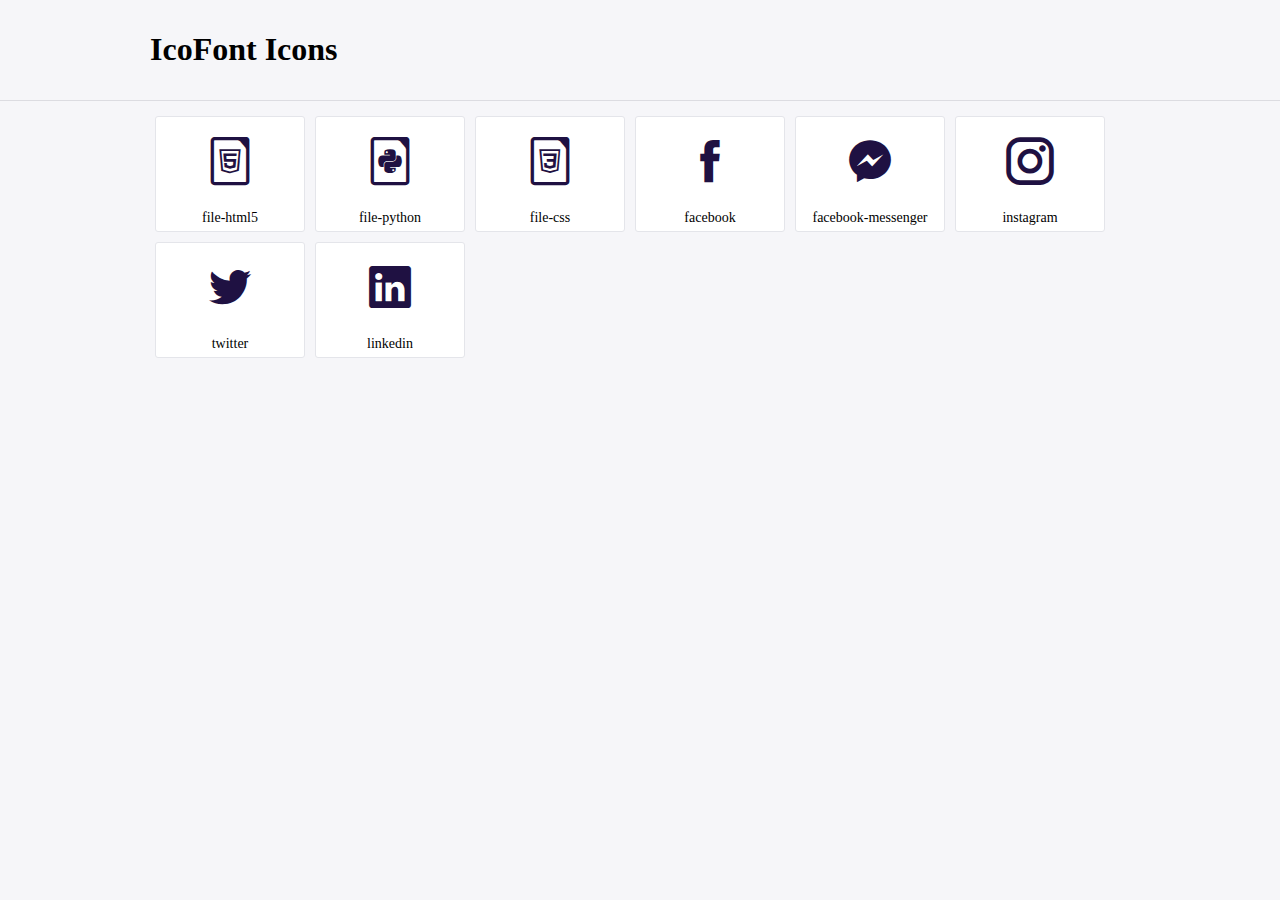
<file: Portfolio/icofont/demo.html>
<!DOCTYPE html>
	<html>
	<head>
		<meta charset="utf-8">
		<title>Examples | IcoFont</title>
		<link rel="stylesheet" type="text/css" href="./icofont.min.css">
		<style type="text/css">
			body {
				margin: 0;
				padding: 0;
				background: #F6F6F9;
			}
			.header {
				border-bottom: 1px solid #DCDCE1;
				padding: 10px 0;
				margin-bottom: 10px;
			}
			.container {
				width: 980px;
				margin: 0 auto;
			}
			.ico-title {
				font-size: 2em;
			}
			.iconlist {
				margin: 0;
				padding: 0;
				list-style: none;
				text-align: center;
				width: 100%;
				display: flex;
				flex-wrap: wrap;
				flex-direction: row;
			}
			.iconlist li {
				position: relative;
				margin: 5px;
				width: 150px;
				cursor: pointer;
			}
			.iconlist li .icon-holder {
				position: relative;
				text-align: center;
				border-radius: 3px;
				overflow: hidden;
				padding-bottom: 5px;
				background: #ffffff;
				border: 1px solid #E4E5EA;
				transition: all 0.2s linear 0s;
			}
			.iconlist li .icon-holder:hover {
				background: #00C3DA;
				color: #ffffff;
			}
			.iconlist li .icon-holder:hover .icon i {
				color: #ffffff;
			}
			.iconlist li .icon-holder .icon {
				padding: 20px;
				text-align: center;
			}
			.iconlist li .icon-holder .icon i {
				font-size: 3em;
				color: #1F1142;
			}
			.iconlist li .icon-holder span {
				font-size: 14px;
				display: block;
				margin-top: 5px;
				border-radius: 3px;
			}
		</style>
	</head>
	<body>
	<div class="header">
		<div class="container">
			<h1 class="ico-title"> IcoFont Icons </h1>
		</div>
	</div>
	<div class="container">
		<ul class="iconlist">
		
		<li>
			<div class="icon-holder">
				<div class="icon"> 
					<i class="icofont-file-html5"></i>
				</div> 
				<span> file-html5 </span>
				
			</div>
		</li>
		
		<li>
			<div class="icon-holder">
				<div class="icon"> 
					<i class="icofont-file-python"></i>
				</div> 
				<span> file-python </span>
				
			</div>
		</li>
		
		<li>
			<div class="icon-holder">
				<div class="icon"> 
					<i class="icofont-file-css"></i>
				</div> 
				<span> file-css </span>
				
			</div>
		</li>
		
		<li>
			<div class="icon-holder">
				<div class="icon"> 
					<i class="icofont-facebook"></i>
				</div> 
				<span> facebook </span>
				
			</div>
		</li>
		
		<li>
			<div class="icon-holder">
				<div class="icon"> 
					<i class="icofont-facebook-messenger"></i>
				</div> 
				<span> facebook-messenger </span>
				
			</div>
		</li>
		
		<li>
			<div class="icon-holder">
				<div class="icon"> 
					<i class="icofont-instagram"></i>
				</div> 
				<span> instagram </span>
				
			</div>
		</li>
		
		<li>
			<div class="icon-holder">
				<div class="icon"> 
					<i class="icofont-twitter"></i>
				</div> 
				<span> twitter </span>
				
			</div>
		</li>
		
		<li>
			<div class="icon-holder">
				<div class="icon"> 
					<i class="icofont-linkedin"></i>
				</div> 
				<span> linkedin </span>
				
			</div>
		</li>
		
		</ul>
	</div>	
	</body>
	</html>
</file>
